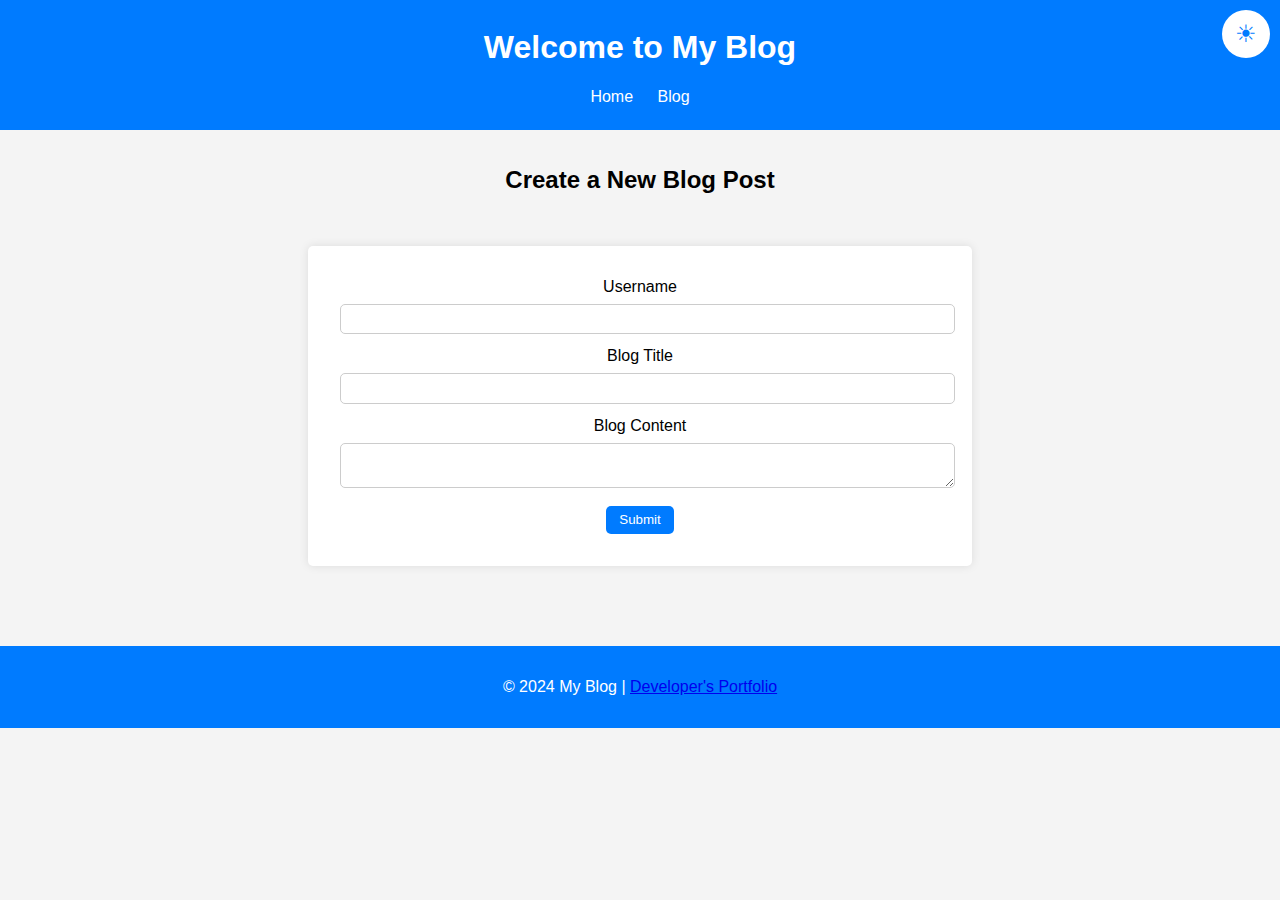
<file: index.html>
<!DOCTYPE html>
<html lang="en">
<head>
    <meta charset="UTF-8">
    <meta name="viewport" content="width=device-width, initial-scale=1.0">
    <title>My Blog</title>
    <link rel="stylesheet" href="assets/css/styles.css">
    <link rel="stylesheet" href="assets/css/form.css">
</head>
<body>
    <header>
        <h1>Welcome to My Blog</h1>
        <nav>
            <ul>
                <li><a href="index.html">Home</a></li>
                <li><a href="blog.html">Blog</a></li>
            </ul>
        </nav>
        <button id="theme-toggle">&#9728;</button>
    </header>
    <main>
        <section id="new-post">
            <h2>Create a New Blog Post</h2>
            <form id="blog-form">
                <label for="username">Username</label>
                <input type="text" id="username" name="username" required>
                
                <label for="title">Blog Title</label>
                <input type="text" id="title" name="title" required>
                
                <label for="content">Blog Content</label>
                <textarea id="content" name="content" required></textarea>
                
                <button type="submit">Submit</button>
            </form>
            <p id="form-message"></p>
        </section>
        
    </main>
    <footer>
        <p>&copy; 2024 My Blog | <a href="https://portfolio.example.com">Developer's Portfolio</a></p>
    </footer>
    <script src="assets/js/form.js"></script>
    <script src="assets/js/logic.js"></script>
</body>
</html>
</file>
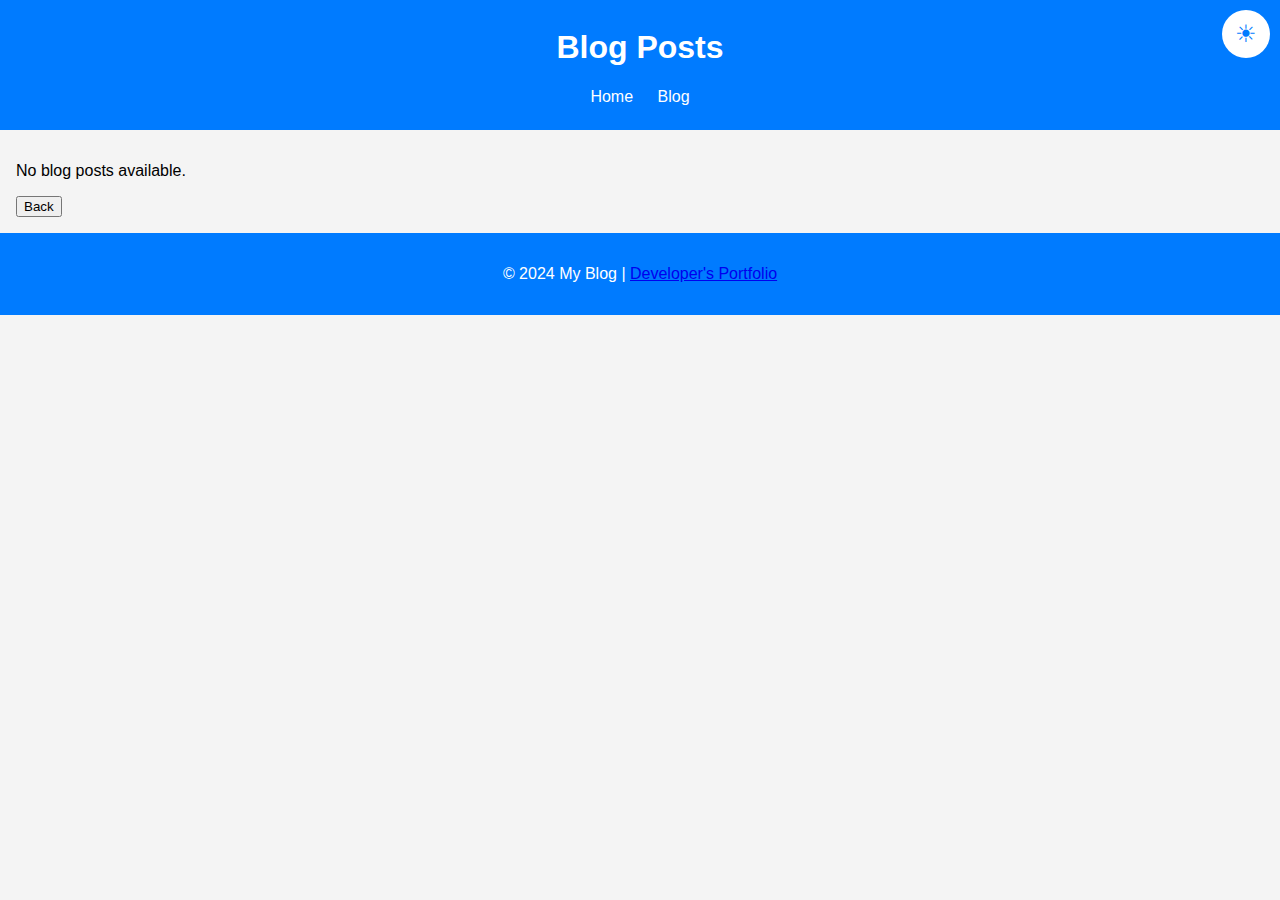
<file: blog.html>
<!DOCTYPE html>
<html lang="en">
<head>
    <meta charset="UTF-8">
    <meta name="viewport" content="width=device-width, initial-scale=1.0">
    <title>Blog Posts</title>
    <link rel="stylesheet" href="assets/css/styles.css">
    <link rel="stylesheet" href="assets/css/blog.css">
</head>
<body>
    <header>
        <h1>Blog Posts</h1>
        <nav>
            <ul>
                <li><a href="index.html">Home</a></li>
                <li><a href="blog.html">Blog</a></li>
            </ul>
        </nav>
        <button id="theme-toggle">&#9728;</button>
    </header>
    <main>
        <section id="posts">
            <h2>All Blog Posts</h2>
            <!-- Blog posts will be dynamically inserted here -->
        </section>
        <button id="back-button">Back</button>
    </main>
    <footer>
        <p>&copy; 2024 My Blog | <a href="https://portfolio.example.com">Developer's Portfolio</a></p>
    </footer>
    <script src="assets/js/blog.js"></script>
    <script src="assets/js/logic.js"></script>
</body>
</html>
</file>
<file: assets/css/styles.css>
body {
    font-family: Arial, sans-serif;
    margin: 0;
    padding: 0;
    background-color: #f4f4f4;
}

header {
    background-color: #007bff; /* Blue color */
    color: white;
    padding: 0.5em 0; /* Reduced padding for a smaller header */
    text-align: center;
    position: relative;
}

nav ul {
    list-style-type: none;
    padding: 0;
}

nav ul li {
    display: inline;
    margin: 0 10px;
}

nav ul li a {
    color: white;
    text-decoration: none;
}

#theme-toggle {
    position: absolute;
    right: 10px;
    top: 10px;
    background-color: #fff; /* White background for better visibility */
    color: #007bff; /* Blue icon color */
    border: none;
    padding: 0.5em;
    cursor: pointer;
    border-radius: 50%;
    font-size: 1.5em;
    width: 2em; /* Set width and height to make the button round */
    height: 2em;
    display: flex; /* Use flexbox to center the icon vertically and horizontally */
    justify-content: center;
    align-items: center;
}


#theme-toggle:hover {
    background-color: #eee; /* Light grey on hover */
}

main {
    padding: 1em;
}

footer {
    background-color: #007bff; /* Blue color */
    color: white;
    text-align: center;
    padding: 1em 0;
}

body.dark-mode {
    background-color: #222;
    color: #ccc;
}

header.dark-mode,
footer.dark-mode {
    background-color: #000; /* Black for dark mode */
}

nav ul li a.dark-mode {
    color: #ccc;
}

#theme-toggle.dark-mode {
    background-color: #444; /* Dark grey background for the button in dark mode */
    color: #fff; /* White icon color in dark mode */
}

#new-post {
    display: flex;
    flex-direction: column;
    align-items: center;
    text-align: center;
}

#blog-form {
    width: 100%;
    max-width: 600px; /* Limit the width of the form for better readability */
}
</file>
<file: assets/css/form.css>
form {
    background-color: white;
    padding: 2em;
    border-radius: 5px;
    box-shadow: 0 0 10px rgba(0, 0, 0, 0.1);
    max-width: 600px;
    margin: 2em auto;
}

form label {
    display: block;
    margin-bottom: 0.5em;
}

form input, form textarea {
    width: 100%;
    padding: 0.5em;
    margin-bottom: 1em;
    border: 1px solid #ccc;
    border-radius: 5px;
}

form button {
    padding: 0.5em 1em;
    background-color: #007bff; /* Blue color for button */
    color: white;
    border: none;
    border-radius: 5px;
    cursor: pointer;
}

form button:hover {
    background-color: #0056b3; /* Darker blue on hover */
}
</file>
<file: assets/css/blog.css>
#posts {
    display: flex;
    flex-direction: column;
    gap: 1em;
}

article {
    background-color: white;
    padding: 1em;
    border-radius: 5px;
    box-shadow: 0 0 10px rgba(0, 0, 0, 0.1);
}

body.dark-mode article {
    background-color: #333;
    color: white;
}
</file>
